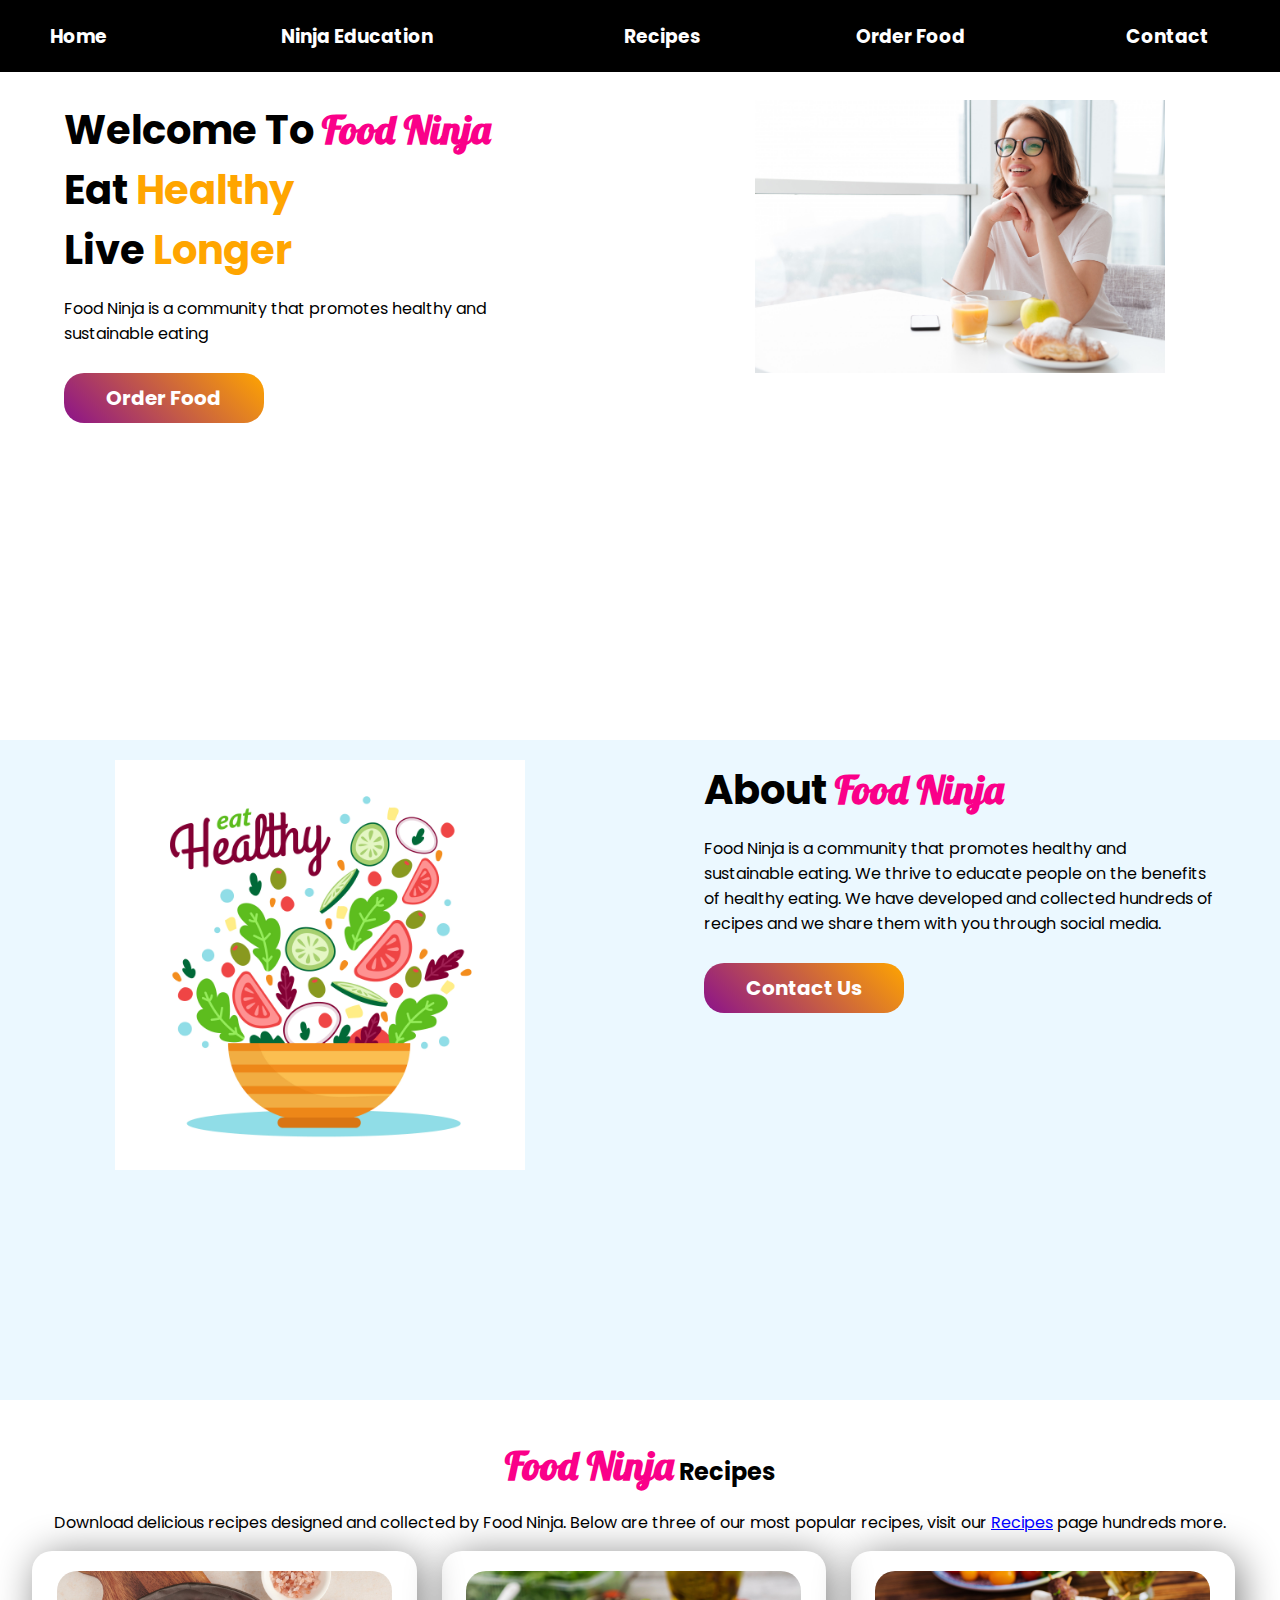
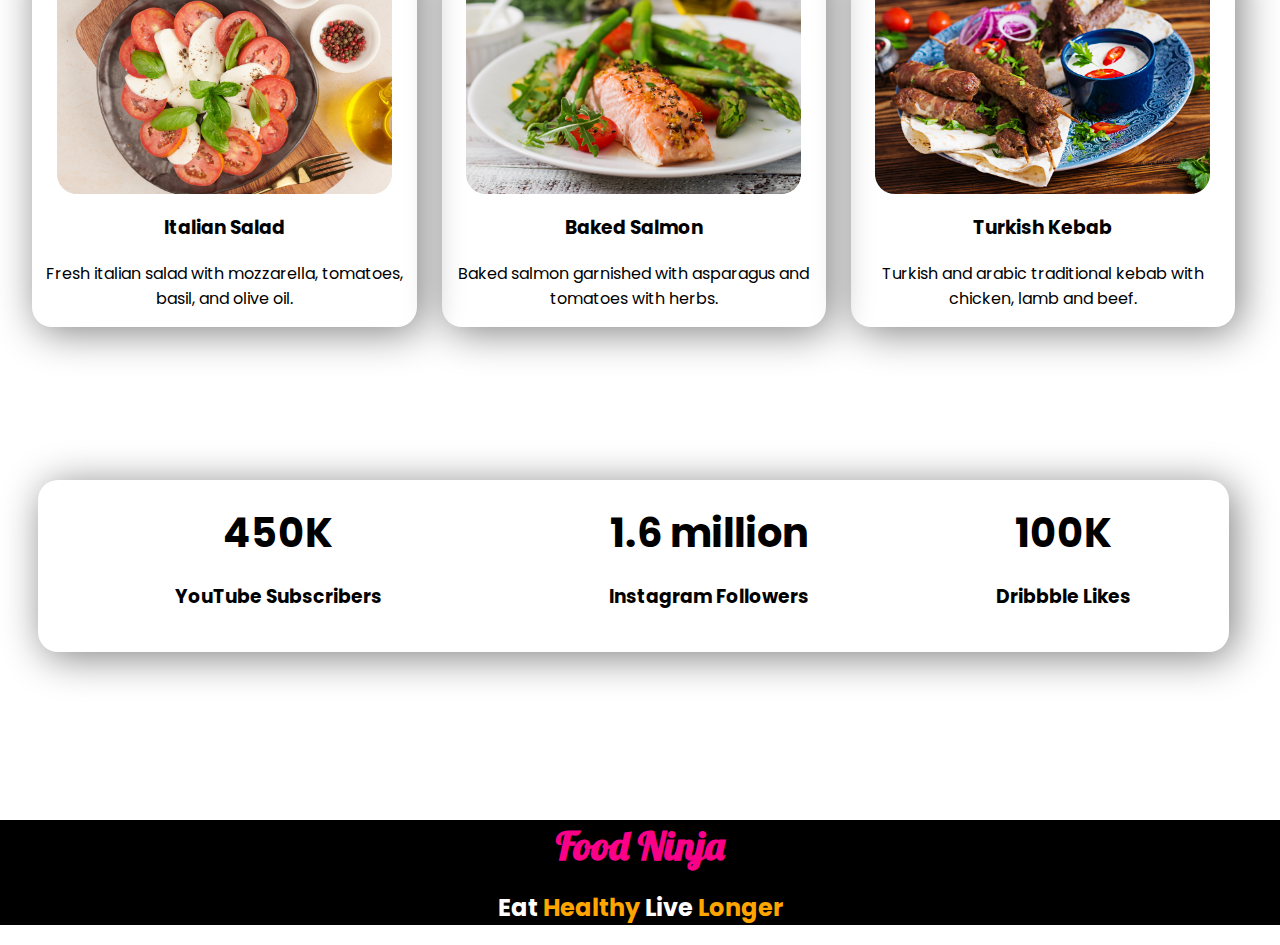
<file: index.html>
<!DOCTYPE html>
<html lang="en">
<head>
    <meta charset="UTF-8">
    <meta http-equiv="X-UA-Compatible" content="IE=edge">
    <meta name="viewport" content="width=device-width, initial-scale=1.0">
    <title>Food Ninja Home</title>
    <link rel="shortcut icon" href="images\icon-food-ninja.png" type="image/x-icon">
    <link rel="preconnect" href="https://fonts.googleapis.com">
    <link rel="preconnect" href="https://fonts.gstatic.com" crossorigin>
    <link href="https://fonts.googleapis.com/css2?family=Poppins&display=swap" rel="stylesheet">
    <link rel="preconnect" href="https://fonts.googleapis.com">
    <link rel="preconnect" href="https://fonts.gstatic.com" crossorigin>
    <link href="https://fonts.googleapis.com/css2?family=Lobster&display=swap" rel="stylesheet">
    <link rel="stylesheet" href="style.css">
</head>
<body>
    <header>
        <table id="page-links">
            <tr>
                <th>
                    <h3><a href="index.html">Home</a></h3>
                </th>
                <th>
                    <h3><a href="ninja-education.html">Ninja Education</a></h3>
                </th>
                <th>
                    <h3><a href="recipes.html">Recipes</a></h3>
                </th>
                <th>
                    <h3><a href="order.html">Order Food</a></h3>
                </th>
                <th>
                    <h3><a href="contact.html">Contact</a></h3>
                </th>
            </tr>
        </table>
    </header>
    <section id="top-section">
        <div class="half-width">
            <h1> Welcome To <span id="icon">Food Ninja</span></h1>
            <h1>Eat <span id="healthy">Healthy</span></h1>
            <h1>Live  <span id="healthy">Longer</span></h1>
            <p>Food Ninja is a community that promotes healthy and sustainable eating</p>
            <h4 class="button"><a href="order.html">Order Food</a></h4>
        </div>
        <div class="half-width">
            <img src="images\breakfast-woman.jpg" alt="">
        </div>
    </section>
    <section id="middle-section">
        <div class="half-width">
            <img src="images\eat-healthy.jpg" alt="">
        </div>
        <div class="half-width">
            <h1>About <span id="icon">Food Ninja</span></h1>
            <p>Food Ninja is a community that promotes healthy and sustainable eating. We thrive to educate people on the benefits of healthy eating. We have developed and collected hundreds of recipes and we share them with you through social media.</p>
            <h4 class="button"><a href="contact.html">Contact Us</a></h4>
        </div>
    </section>
    <section id="bottom-section">
        <div>
            <h2><span id="icon">Food Ninja</span> Recipes</h2>
            <p>Download delicious recipes designed and collected by Food Ninja. Below are three of our most popular recipes, visit our <a href="recipes.html">Recipes</a> page hundreds more.</p>
        </div>
        <div>
            <div class="recipe">
                <a href="recipes.html"><img src="images\italian-salad.jpg" alt=""></a>
                <h3><a href="recipes.html">Italian Salad</a></h3>
                <p>Fresh italian salad with mozzarella, tomatoes, basil, and olive oil.</p>
            </div>
            <div class="recipe">
                <a href="recipes.html"><img src="images\salmon.jpg" alt=""></a>
                <h3><a href="recipes.html">Baked Salmon</a></h3>
                <p>Baked salmon garnished with asparagus and tomatoes with herbs.</p>
            </div>
            <div class="recipe">
                <a href="recipes.html"><img src="images\turkish-kebab.jpg" alt=""></a>
                <h3><a href="recipes.html">Turkish Kebab</a></h3>
                <p>Turkish and arabic traditional kebab with chicken, lamb and beef. </p>
            </div>
        </div>
    </section>
    <div id="social-media">
        <table id="social">
            <tr>
                <th>
                    <h1>450K</h1>
                    <h3>YouTube Subscribers<h3>
                </th>
                <th>
                    <h1>1.6 million</h1>
                    <h3>Instagram Followers</h3>
                </th>
                <th>
                    <h1>100K</h1>
                    <h3>Dribbble Likes</h3>
                </th>
            </tr>
        </table>
    </div>
    <footer>
        <h2><span id="icon">Food Ninja</span></h2>
        <h2>Eat <span id="healthy">Healthy</span> Live  <span id="healthy">Longer</span></h2>
    </footer>
</body>
</html>
</file>
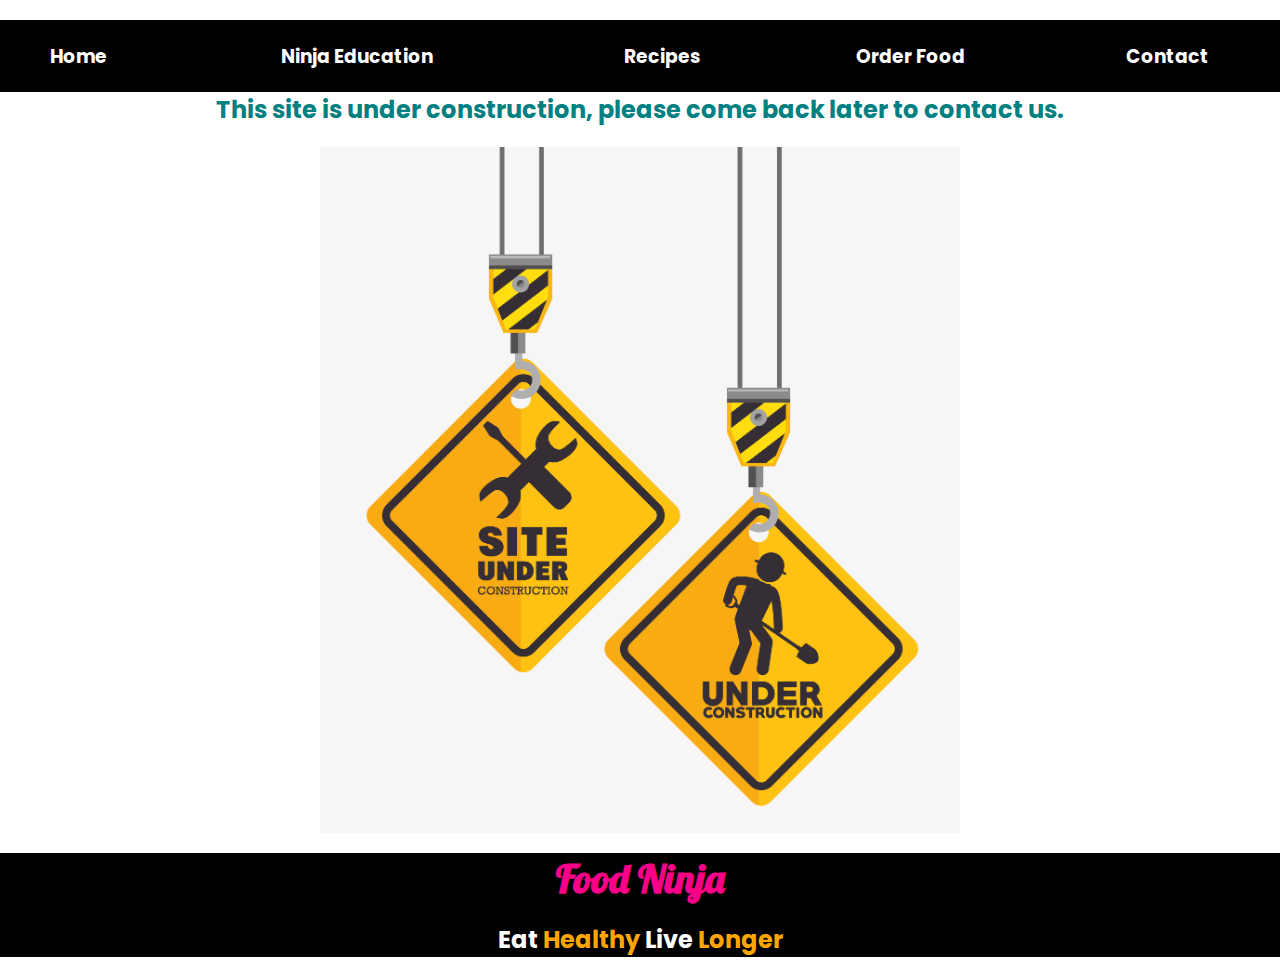
<file: contact.html>
<!DOCTYPE html>
<html lang="en">
<head>
    <meta charset="UTF-8">
    <meta http-equiv="X-UA-Compatible" content="IE=edge">
    <meta name="viewport" content="width=device-width, initial-scale=1.0">
    <title>Food Ninja Home</title>
    <link rel="shortcut icon" href="images\icon-food-ninja.png" type="image/x-icon">
    <link rel="preconnect" href="https://fonts.googleapis.com">
    <link rel="preconnect" href="https://fonts.gstatic.com" crossorigin>
    <link href="https://fonts.googleapis.com/css2?family=Poppins&display=swap" rel="stylesheet">
    <link rel="preconnect" href="https://fonts.googleapis.com">
    <link rel="preconnect" href="https://fonts.gstatic.com" crossorigin>
    <link href="https://fonts.googleapis.com/css2?family=Lobster&display=swap" rel="stylesheet">
    <link rel="stylesheet" href="style.css">
</head>
<body>
    <header>
        <table id="page-links">
            <tr>
                <th>
                    <h3><a href="index.html">Home</a></h3>
                </th>
                <th>
                    <h3><a href="ninja-education.html">Ninja Education</a></h3>
                </th>
                <th>
                    <h3><a href="recipes.html">Recipes</a></h3>
                </th>
                <th>
                    <h3><a href="order.html">Order Food</a></h3>
                </th>
                <th>
                    <h3><a href="contact.html">Contact</a></h3>
                </th>
            </tr>
        </table>
    </header>
    <h2 id="under-construction">
        This site is under construction, please come back later to contact us.
    </h2>
    <img src="images\under-construction.jpg" alt="">
    <footer>
        <h2><span id="icon">Food Ninja</span></h2>
        <h2>Eat <span id="healthy">Healthy</span> Live  <span id="healthy">Longer</span></h2>
    </footer>
</body>
</html>
</file>
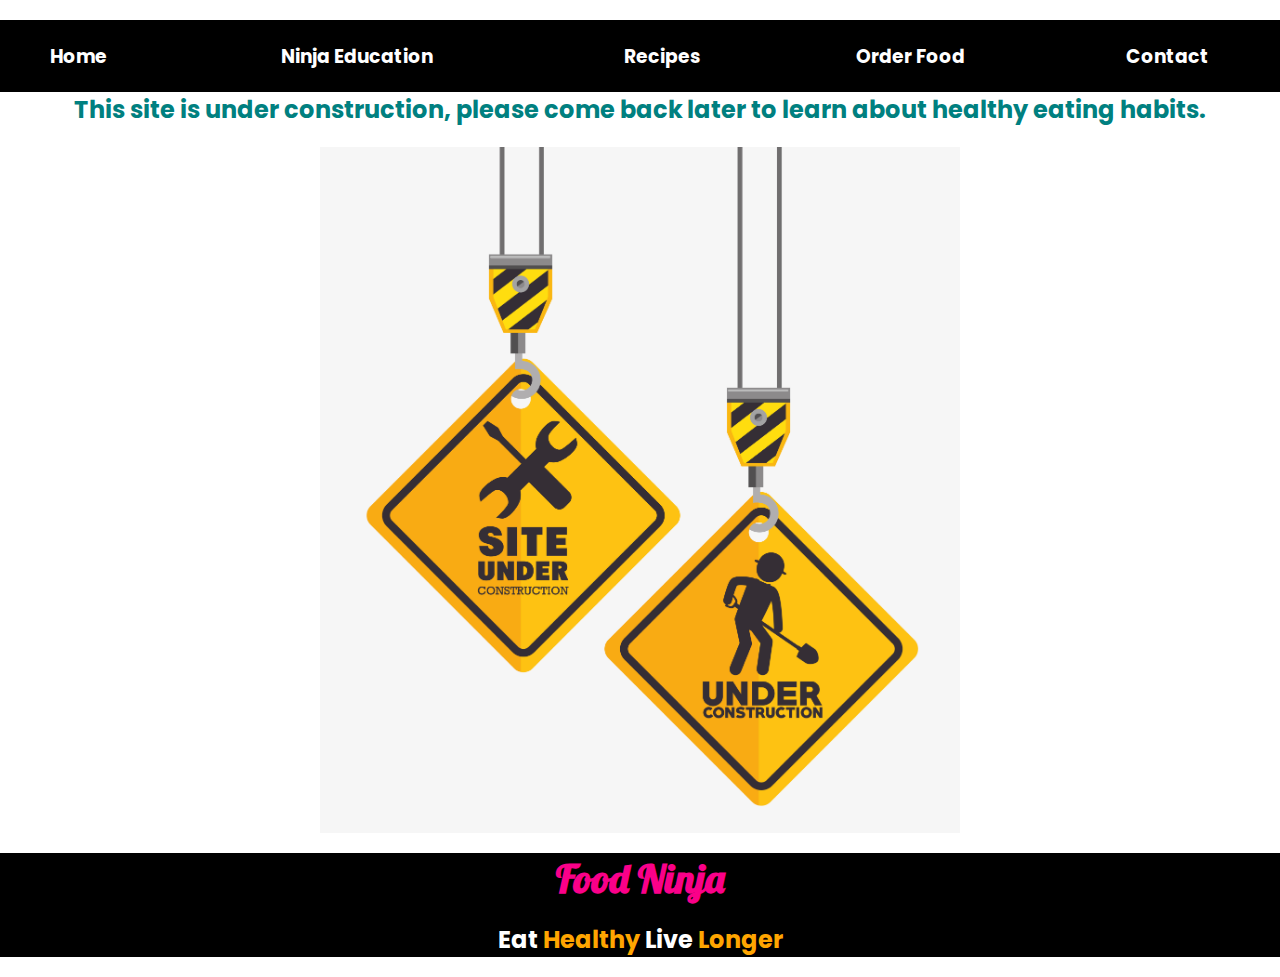
<file: ninja-education.html>
<!DOCTYPE html>
<html lang="en">
<head>
    <meta charset="UTF-8">
    <meta http-equiv="X-UA-Compatible" content="IE=edge">
    <meta name="viewport" content="width=device-width, initial-scale=1.0">
    <title>Food Ninja Home</title>
    <link rel="shortcut icon" href="images\icon-food-ninja.png" type="image/x-icon">
    <link rel="preconnect" href="https://fonts.googleapis.com">
    <link rel="preconnect" href="https://fonts.gstatic.com" crossorigin>
    <link href="https://fonts.googleapis.com/css2?family=Poppins&display=swap" rel="stylesheet">
    <link rel="preconnect" href="https://fonts.googleapis.com">
    <link rel="preconnect" href="https://fonts.gstatic.com" crossorigin>
    <link href="https://fonts.googleapis.com/css2?family=Lobster&display=swap" rel="stylesheet">
    <link rel="stylesheet" href="style.css">
</head>
<body>
    <header>
        <table id="page-links">
            <tr>
                <th>
                    <h3><a href="index.html">Home</a></h3>
                </th>
                <th>
                    <h3><a href="ninja-education.html">Ninja Education</a></h3>
                </th>
                <th>
                    <h3><a href="recipes.html">Recipes</a></h3>
                </th>
                <th>
                    <h3><a href="order.html">Order Food</a></h3>
                </th>
                <th>
                    <h3><a href="contact.html">Contact</a></h3>
                </th>
            </tr>
        </table>
    </header>
    <h2 id="under-construction">
        This site is under construction, please come back later to learn about healthy eating habits.
    </h2>
    <img src="images\under-construction.jpg" alt="">
    <footer>
        <h2><span id="icon">Food Ninja</span></h2>
        <h2>Eat <span id="healthy">Healthy</span> Live  <span id="healthy">Longer</span></h2>
    </footer>
</body>
</html>
</file>
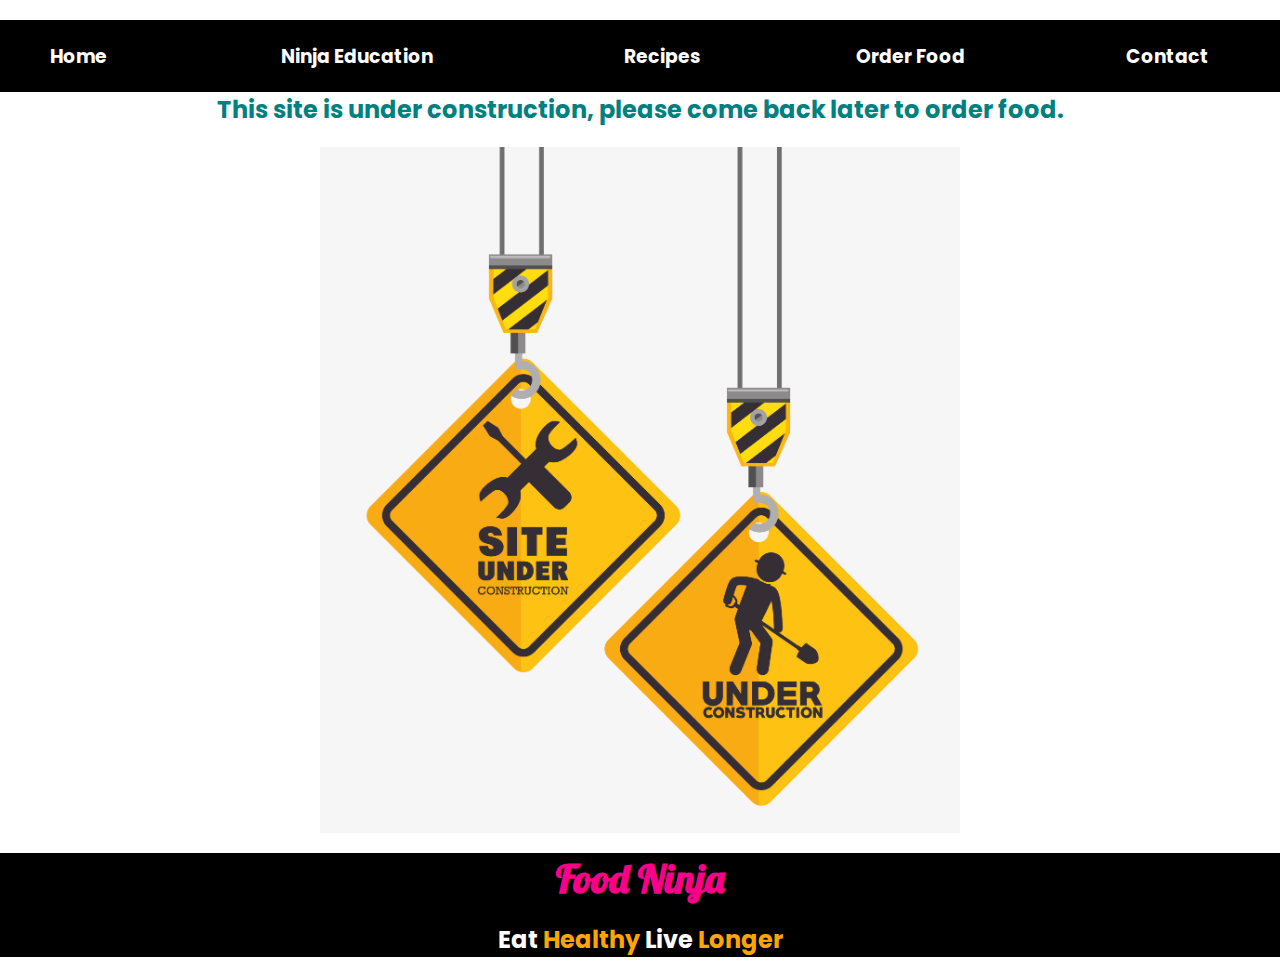
<file: order.html>
<!DOCTYPE html>
<html lang="en">
<head>
    <meta charset="UTF-8">
    <meta http-equiv="X-UA-Compatible" content="IE=edge">
    <meta name="viewport" content="width=device-width, initial-scale=1.0">
    <title>Food Ninja Home</title>
    <link rel="shortcut icon" href="images\icon-food-ninja.png" type="image/x-icon">
    <link rel="preconnect" href="https://fonts.googleapis.com">
    <link rel="preconnect" href="https://fonts.gstatic.com" crossorigin>
    <link href="https://fonts.googleapis.com/css2?family=Poppins&display=swap" rel="stylesheet">
    <link rel="preconnect" href="https://fonts.googleapis.com">
    <link rel="preconnect" href="https://fonts.gstatic.com" crossorigin>
    <link href="https://fonts.googleapis.com/css2?family=Lobster&display=swap" rel="stylesheet">
    <link rel="stylesheet" href="style.css">
</head>
<body>
    <header>
        <table id="page-links">
            <tr>
                <th>
                    <h3><a href="index.html">Home</a></h3>
                </th>
                <th>
                    <h3><a href="ninja-education.html">Ninja Education</a></h3>
                </th>
                <th>
                    <h3><a href="recipes.html">Recipes</a></h3>
                </th>
                <th>
                    <h3><a href="order.html">Order Food</a></h3>
                </th>
                <th>
                    <h3><a href="contact.html">Contact</a></h3>
                </th>
            </tr>
        </table>
    </header>
    <h2 id="under-construction">
        This site is under construction, please come back later to order food.
    </h2>
    <img src="images\under-construction.jpg" alt="">
    <footer>
        <h2><span id="icon">Food Ninja</span></h2>
        <h2>Eat <span id="healthy">Healthy</span> Live  <span id="healthy">Longer</span></h2>
    </footer>
</body>
</html>
</file>
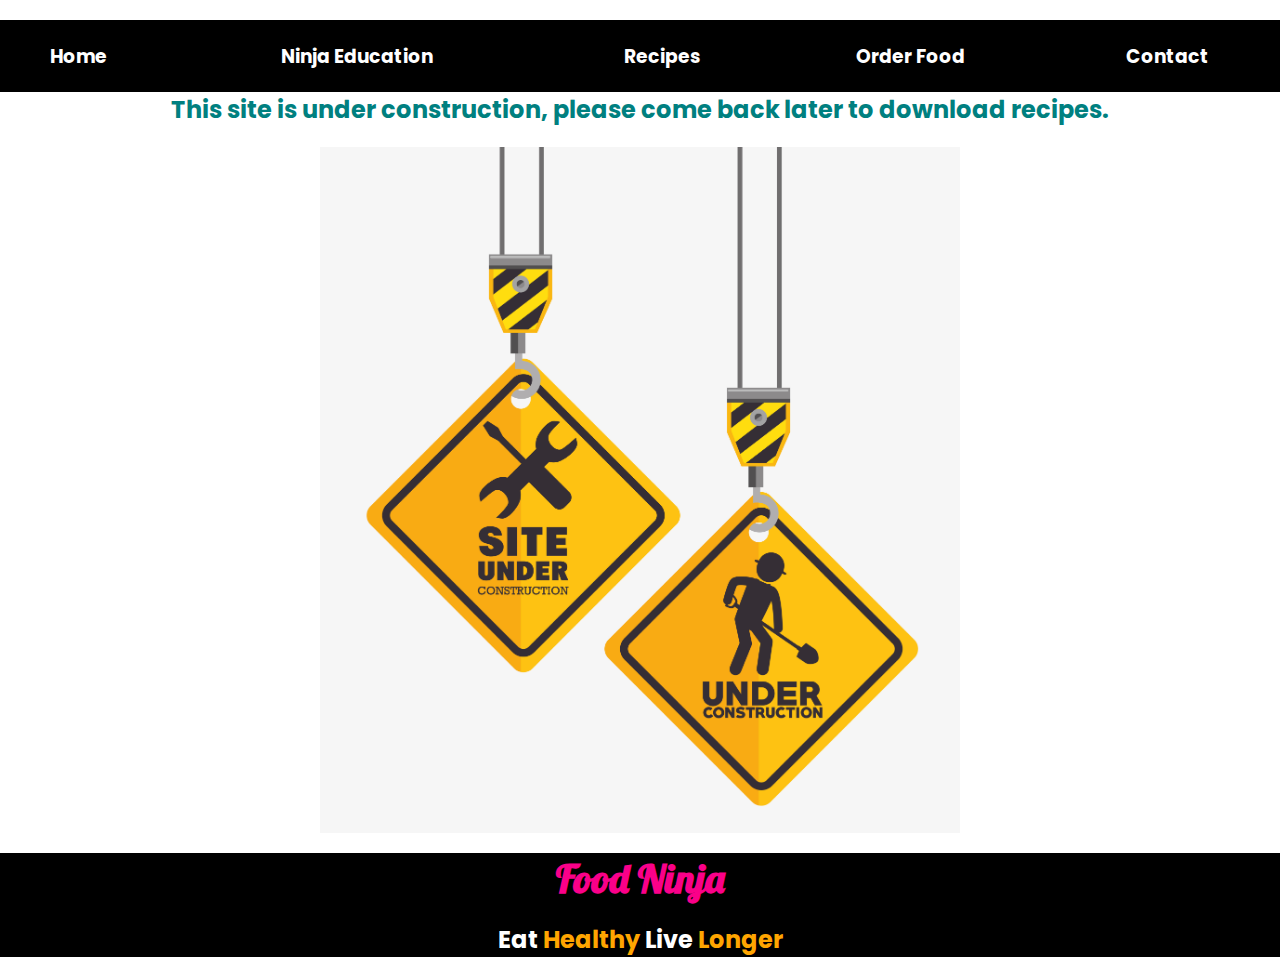
<file: recipes.html>
<!DOCTYPE html>
<html lang="en">
<head>
    <meta charset="UTF-8">
    <meta http-equiv="X-UA-Compatible" content="IE=edge">
    <meta name="viewport" content="width=device-width, initial-scale=1.0">
    <title>Food Ninja Home</title>
    <link rel="shortcut icon" href="images\icon-food-ninja.png" type="image/x-icon">
    <link rel="preconnect" href="https://fonts.googleapis.com">
    <link rel="preconnect" href="https://fonts.gstatic.com" crossorigin>
    <link href="https://fonts.googleapis.com/css2?family=Poppins&display=swap" rel="stylesheet">
    <link rel="preconnect" href="https://fonts.googleapis.com">
    <link rel="preconnect" href="https://fonts.gstatic.com" crossorigin>
    <link href="https://fonts.googleapis.com/css2?family=Lobster&display=swap" rel="stylesheet">
    <link rel="stylesheet" href="style.css">
</head>
<body>
    <header>
        <table id="page-links">
            <tr>
                <th>
                    <h3><a href="index.html">Home</a></h3>
                </th>
                <th>
                    <h3><a href="ninja-education.html">Ninja Education</a></h3>
                </th>
                <th>
                    <h3><a href="recipes.html">Recipes</a></h3>
                </th>
                <th>
                    <h3><a href="order.html">Order Food</a></h3>
                </th>
                <th>
                    <h3><a href="contact.html">Contact</a></h3>
                </th>
            </tr>
        </table>
    </header>
    <h2 id="under-construction">
        This site is under construction, please come back later to download recipes.
    </h2>
    <img src="images\under-construction.jpg" alt="">
    <footer>
        <h2><span id="icon">Food Ninja</span></h2>
        <h2>Eat <span id="healthy">Healthy</span> Live  <span id="healthy">Longer</span></h2>
    </footer>
</body>
</html>
</file>
<file: style.css>
body{
    margin: 0;
    font-family: 'Poppins', sans-serif;
}
#page-links{
    color: white;
    background-color: black;
    width: 100%;
    float: left;
    margin: 0;
    height: 20px;
}
#page-links a{
    text-decoration: none;
    color: white;
}
p a{
    color: blue;
    text-decoration: underline;
}
section{
    height: 620px;
    padding-top: 20px;
    padding-bottom: 20px;
}
#top-section{
    padding-top: 100px;
}
#icon{
    font-family: 'Lobster', cursive;
    color:rgb(250, 0, 137);
    font-size: 40px;
}
h1{
    font-size: 40px;
    font-weight: bold;
    margin: 0px;
}
#healthy{
    color: orange;
}
.half-width{
    width: 40%;
    float: left;
    margin-left: 3%;
    margin-right: 3%;
    padding-left: 2%;
    padding-right: 2%;
}
.half-width img{
    width: 80%;
}
.button{
    text-decoration: none;
    background-image: linear-gradient(45deg, rgb(139, 18, 139), orange);
    padding: 10px 40px;
    border-radius: 20px;
    color: white;
    font-weight: 700;
    width: 120px;
    text-align: center;
    font-size: 20px;
}
.button a{
    text-decoration: none;
    color: white;
}
#middle-section{
    background-image: url("images/bg.jpg");
    background-repeat: no-repeat;
    background-position: left;
}
#bottom-section{
    text-align: center;
    padding: 20px;
}
.recipe{
    width: 30%;
    float: left;
    margin-left: 1%;
    margin-right: 1%;
    padding-left: 0.5%;
    padding-right: 0.5%;
    box-shadow: 5px 5px 40px gray;
    padding-top: 20px;
    height: auto;
    border-radius: 20px;
}
.recipe img{
    width: 90%;
    border-radius: 20px;
}
.recipe a{
    color: black;
    text-decoration: none;
}
#social-media{
    height: 300px;
    padding-top: 20px;
    padding-bottom: 20px;
}
#social{
    width: 93%;
    float: left;
    margin-left: 3%;
    margin-right: 3%;
    padding: 20px;
    box-shadow: 5px 5px 40px gray;
    height: 100px;
    border-radius: 20px;
}

footer{
    background-color: black;
    color: white;
    text-align: center;
}
img{
    display: block;
    margin-left: auto;
    margin-right: auto;
    width: 50%;
}
#under-construction{
    text-align: center;
    color: teal;
}
</file>
